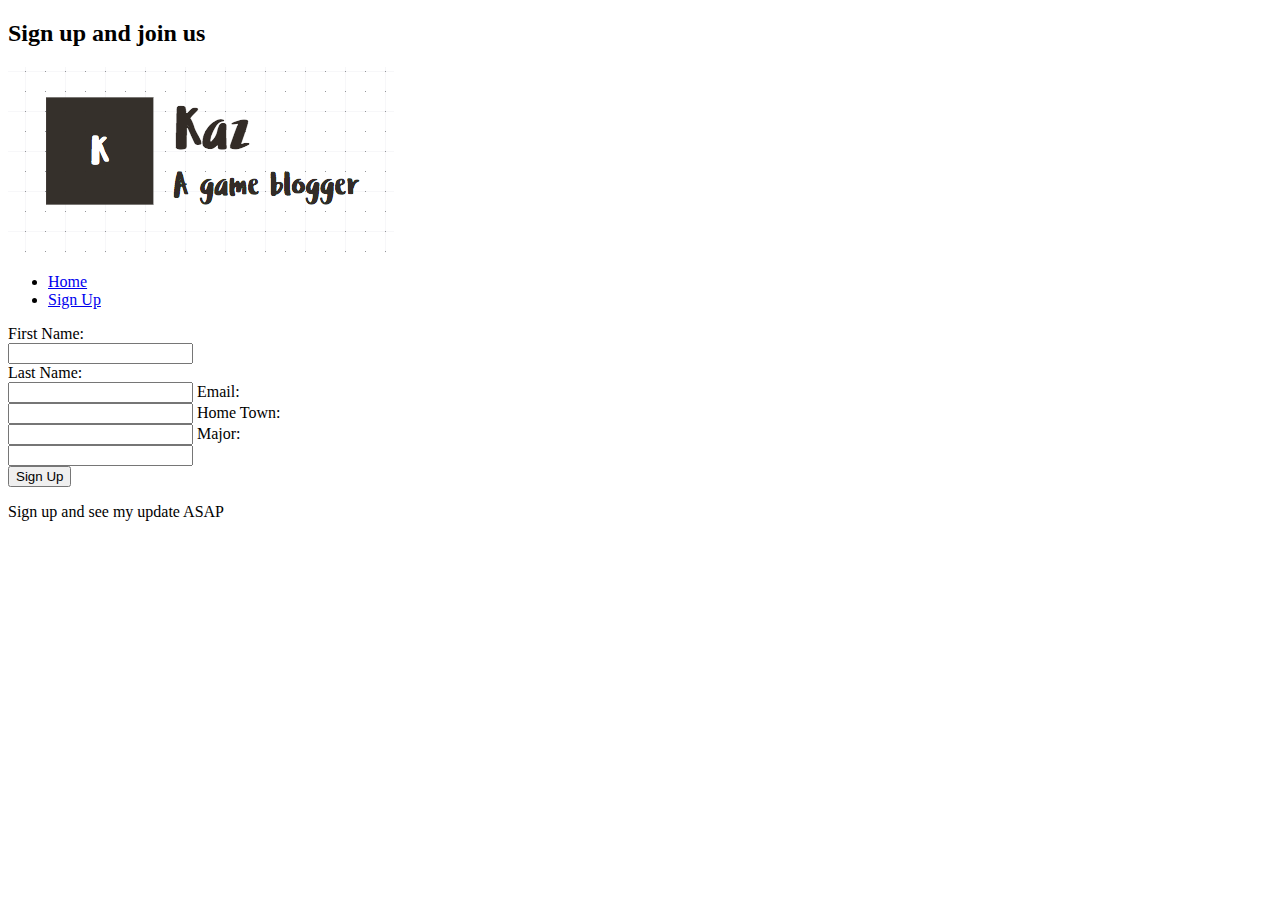
<file: .docs/.content.html>
<!doctype html>

<html lang="en">
<head>
    <meta charset="utf-8">

    <title>The HTML5 Herald</title>
    <meta name="description" content="The HTML5 Herald">
    <meta name="author" content="SitePoint">


<body>


<h2>Sign up and join us</h2>


<div id="wrapper" class="MarginCenter Helvetica">
    <div id="top">
        <div id="logo" class="smallpx floatLeft">
            <a href="index.html"><img src="images/log.png" ></a>
        </div> <!-- Logo -->
        <div id="menu" class="floatLeft bigpx textRight PaddingRight">
            <ul class="clearMargin clearPadding">
                <li class="displayInline"><a href="index.html">Home</a></li>
                <li class="displayInline"><a href="content.html">Sign Up</a></li>
            </ul>
        </div><!-- Menu -->
    </div><!-- Top -->
    <div id="background2">
<form action="">
    First Name:<br>
    <input type="text" name="FName">
    <br>
    Last Name:<br>
    <input type="text" name="LName">
    Email:<br>
    <input type="text" name="Email">
    Home Town:<br>
    <input type="text" name="HTown">
    Major:<br>
    <input type="text" name="Major">
</form>
<button type="button">Sign Up</button>
<p>Sign up and see my update ASAP </p>
    </div>
</body>
</html>
</file>
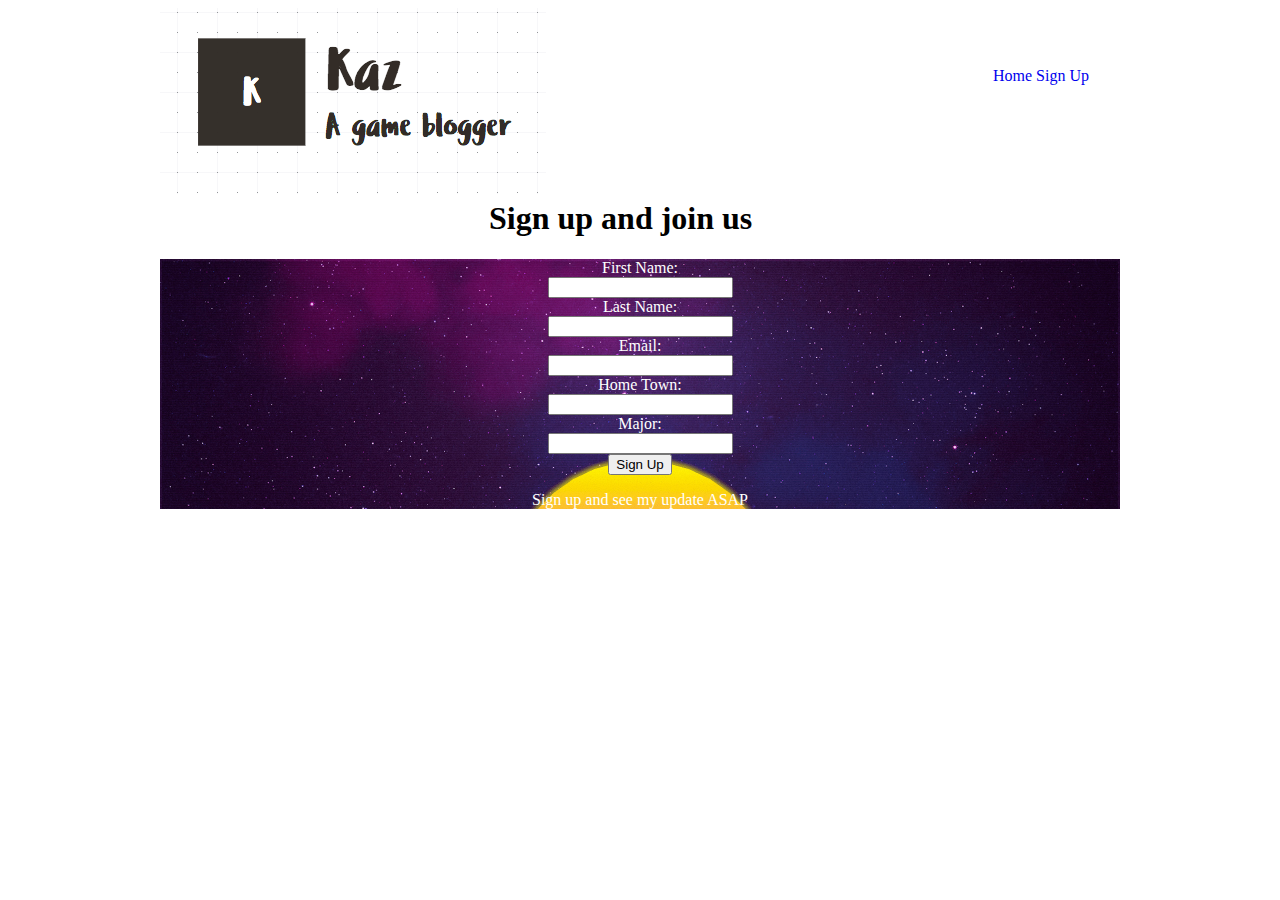
<file: .docs/content.html>
<!doctype html>

<html lang="en">
<head>
    <meta charset="utf-8">

    <title>The HTML5 Herald</title>
    <meta name="description" content="The HTML5 Herald">
    <meta name="author" content="SitePoint">
    <link rel="stylesheet" href="../.docs/css/styles.css">



<body>





<div id="wrapper" class="MarginCenter Helvetica">
    <div id="top">
        <div id="logo" class="smallpx floatLeft">
            <a href="index.html"><img src="images/log.png" ></a>
        </div> <!-- Logo -->
        <div id="menu" class="floatLeft bigpx textRight PaddingRight">
            <ul class="clearMargin clearPadding">
                <li class="displayInline"><a href="index.html">Home</a></li>
                <li class="displayInline"><a href="content.html">Sign Up</a></li>
            </ul>
        </div><!-- Menu -->
    </div><!-- Top -->
    <div class="MarginCenter">
        <br>
        <br><h1>Sign up and join us</h1>
        <div id="background2" class="textCenter">
            <font color="white">
<form action="">
    First Name:<br>
    <input type="text" name="FName">
    <br>

    Last Name:<br>
    <input type="text" name="LName">
    <br>

    Email:<br>
    <input type="text" name="Email">
    <br>
    Home Town:<br>
    <input type="text" name="HTown">
    <br>
    Major:<br>
    <input type="text" name="Major">
</form>
<button type="button">Sign Up</button>
<p>Sign up and see my update ASAP </p></font>
    </div>
    </div>
</body>
</html>
</file>
<file: .docs/css/styles.css>
#wrapper {
    width: 960px;
}


.displayInline {
    display: inline;
}




.floatLeft {
    float: left;
}
.floatRight{
    float: right;
}
#top {
    height: 135px;
    line-height: 135px;
}
#main{
    width: 367px;

}
#pic{
    padding: 18px;
}
#content{
    width: 593px;
}
#contentText{
    margin-left: 31px;
}
a:hover {
    text-decoration: underline;
}
a {
    text-decoration: none;
}
.smallpx{
    width: 329px;
}
.bigpx{
    width: 600px;
}
.clearMargin {

    margin: 0px;
}
.clearPadding {
    padding: 0px;
}

.clearFix {
    clear: both;
}
.PaddingRight{
    padding-right: 31px;
}

.Border{
    border: 1px black solid;
}


.Helvetica {
    font-family: "Helvetica Neue";
}


.textRight {
    text-align: right;
}
.textCenter{
    text-align: center;
}

.MarginCenter{
    margin-left: auto;
    margin-right: auto;
}
#skip{
    color: white;

}
#footer{
    height: 100px;
    line-height: 100px;
    color: white;
    background-color: black;
}
.floatBottom{
    float: bottom;
}
#background1{
    background-image: url("../images/backg.jpg");
    background-size: cover;
    height: 720px;
    width: 1280px;

}
#background2{
    background-image: url("../images/backgsignup.jpg");
    background-size: cover;
    height: auto;
    width: auto;
}
.acent{
    text-align: center;
}
#left{
    background-color: black;
    opacity: 0.7;
    height: inherit;
    width: 480px;
}
.white{
    color: white;
}

.aRight{
    text-align: right;
}
.aCent{
    text-align: center;
}
.paddingleft{
    padding-left: 35px;
}
</file>
